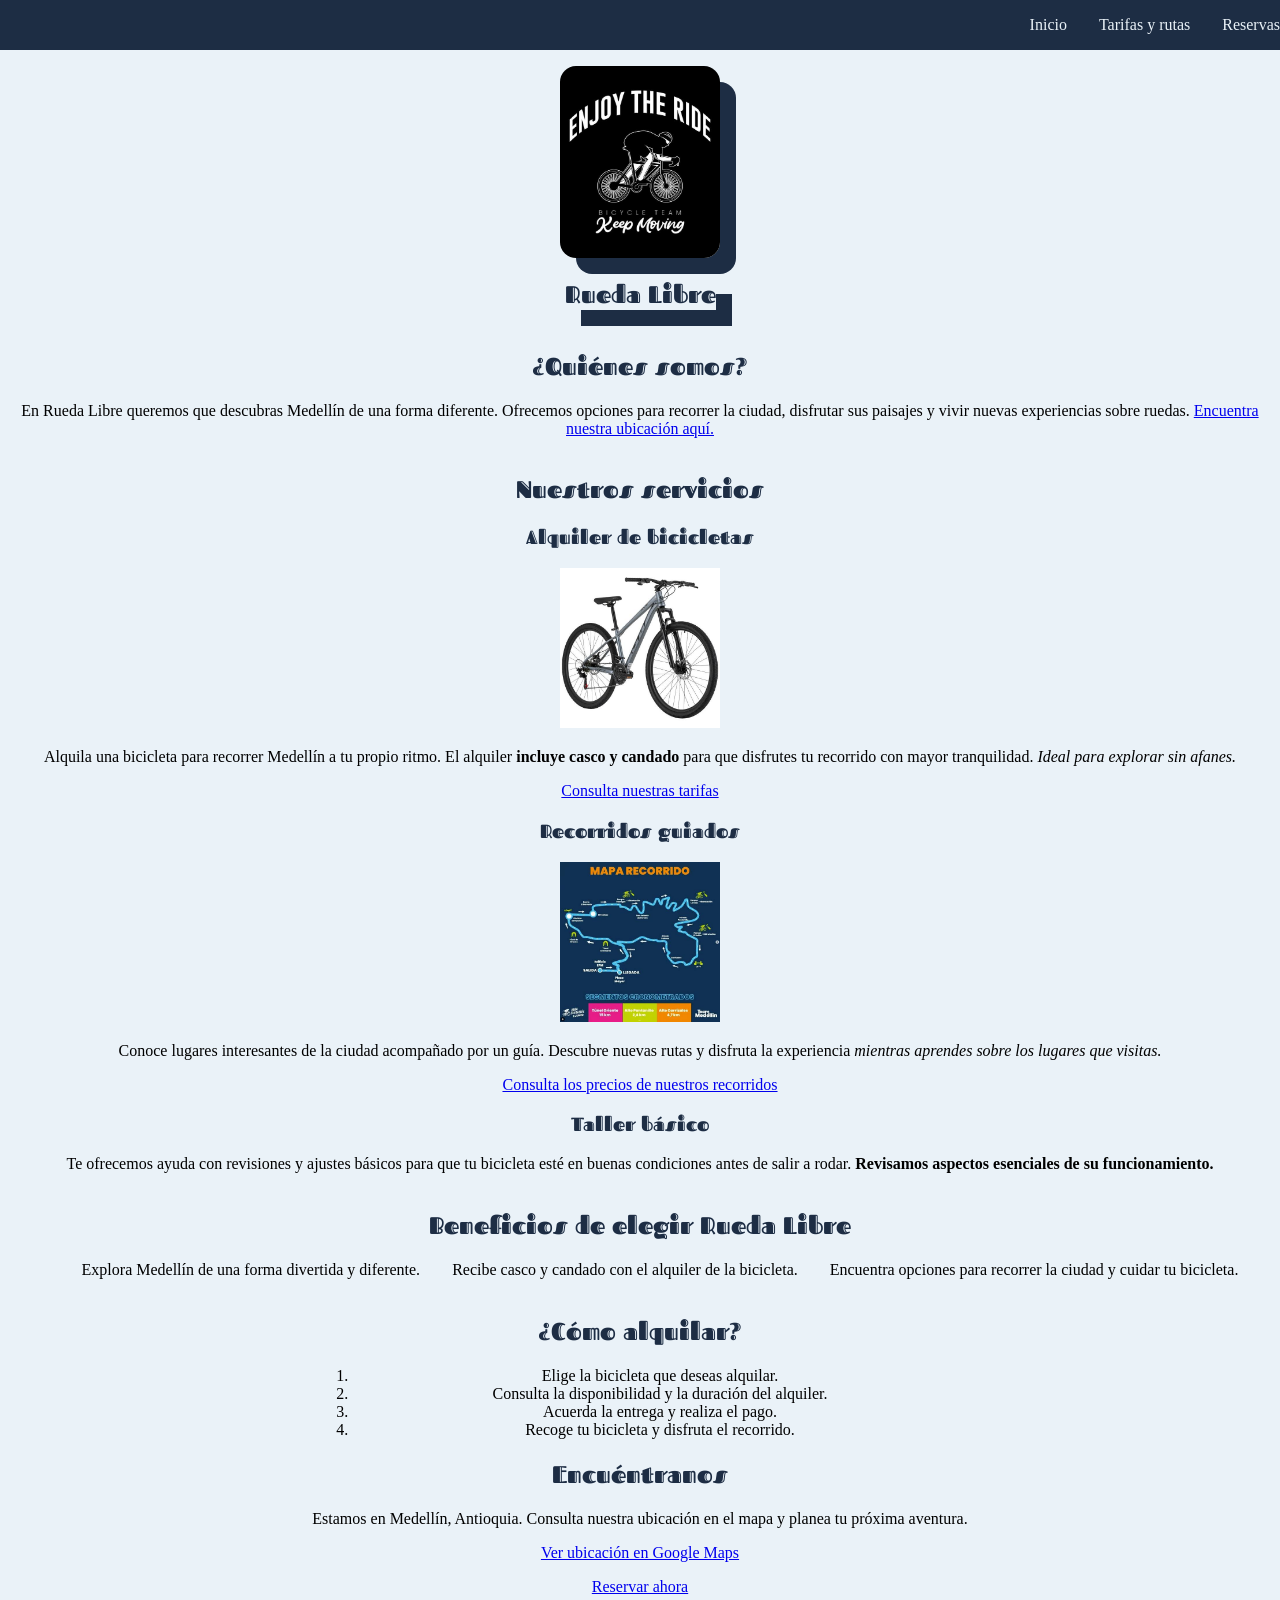
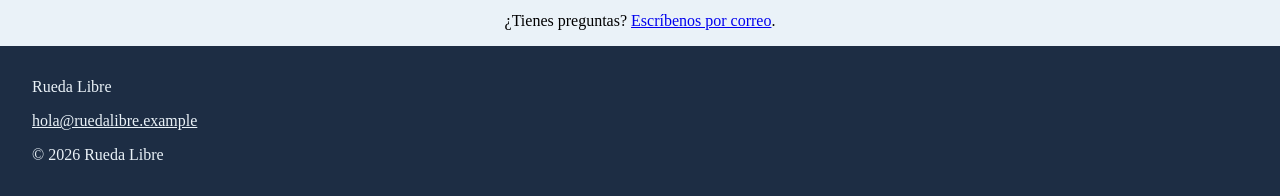
<file: index.html>
<!DOCTYPE html>
<html lang="es">

<head>
    <meta charset="UTF-8">
    <meta name="viewport" content="width=device-width, initial-scale=1.0">
    <meta name="description"
        content="Rueda Libre ofrece alquiler de bicicletas, recorridos guiados y taller básico en Medellín.">
    <title>Rueda Libre | Alquiler de bicicletas en Medellín</title>
    <link rel="preconnect" href="https://fonts.googleapis.com">
    <link rel="preconnect" href="https://fonts.gstatic.com" crossorigin>
    <link href="https://fonts.googleapis.com/css2?family=Fascinate+Inline&display=swap" rel="stylesheet">
    <link rel="stylesheet" href="style.css">

</head>

<body>
    <header>
        <nav>
            <ul>
                <li><a href="index.html">Inicio</a></li>
                <li><a href="paginas/tarifas.html">Tarifas y rutas</a></li>
                <li><a href="paginas/reservas.html">Reservas</a></li>
            </ul>
        </nav>
    </header>

    <main>
        <section id="presentacion">
            <div>
                <img id="logo" src="img/portada.jpg" alt="Paisaje para disfrutar un recorrido en bicicleta">
                <h1> Rueda Libre</h1>
            </div>
        </section>

        <article id="somos-container" class="info">
            <h2>¿Quiénes somos?</h2>

            <p>
                En Rueda Libre queremos que descubras Medellín de una forma diferente.
                Ofrecemos opciones para recorrer la ciudad, disfrutar sus paisajes y vivir
                nuevas experiencias sobre ruedas.
                <a href="#encuentran">Encuentra nuestra ubicación aquí.</a>
            </p>
        </article>

        <section id="sevicios-container" class="info">
            <h2>Nuestros servicios</h2>
            <article class="servicio">
                <h3>Alquiler de bicicletas</h3>
                <img src="img/bicicleta.jpg" alt="Bicicleta disponible para alquilar" width="400">
                <p>
                    Alquila una bicicleta para recorrer Medellín a tu propio ritmo.
                    El alquiler <strong>incluye casco y candado</strong> para que disfrutes
                    tu recorrido con mayor tranquilidad. <em>Ideal para explorar sin afanes.</em>
                </p>
                <p>
                    <a href="paginas/tarifas.html">Consulta nuestras tarifas</a>
                </p>
            </article>

            <article class="servicio">
                <h3>Recorridos guiados</h3>
                <img src="img/ruta.jpg" alt="Ruta para recorrer en bicicleta por Medellín" width="400">
                <p>
                    Conoce lugares interesantes de la ciudad acompañado por un guía.
                    Descubre nuevas rutas y disfruta la experiencia
                    <em>mientras aprendes sobre los lugares que visitas.</em>
                </p>
                <a href="paginas/tarifas.html#recorridos">
                    Consulta los precios de nuestros recorridos
                </a>

            </article>

            <article class="servicio">
                <h3>Taller básico</h3>
                <p>
                    Te ofrecemos ayuda con revisiones y ajustes básicos para que tu bicicleta
                    esté en buenas condiciones antes de salir a rodar.
                    <strong>Revisamos aspectos esenciales de su funcionamiento.</strong>
                </p>
            </article>


        </section>

        <section class="beneficios-container">
            <article class="beneficio">
                <h2>Beneficios de elegir Rueda Libre</h2>

                <ul>
                    <li>Explora Medellín de una forma divertida y diferente.</li>
                    <li>Recibe casco y candado con el alquiler de la bicicleta.</li>
                    <li>Encuentra opciones para recorrer la ciudad y cuidar tu bicicleta.</li>
                </ul>
            </article>

            <article class="beneficio">


            </article>
        </section>

        <section info-container>
            <article class="info">

                <h2>¿Cómo alquilar?</h2>

                <ol>
                    <li>Elige la bicicleta que deseas alquilar.</li>
                    <li>Consulta la disponibilidad y la duración del alquiler.</li>
                    <li>Acuerda la entrega y realiza el pago.</li>
                    <li>Recoge tu bicicleta y disfruta el recorrido.</li>
                </ol>
            </article>

            <article class="info">

                <h2 id="encuentran">Encuéntranos</h2>

                <p>
                    Estamos en Medellín, Antioquia. Consulta nuestra ubicación en el mapa
                    y planea tu próxima aventura.
                </p>

                <p>
                    <a href="https://www.google.com/maps/search/?api=1&query=Medell%C3%ADn%2C+Antioquia"
                        target="_blank">
                        Ver ubicación en Google Maps
                    </a>
                </p>

                <p>
                    <a href="paginas/reservas.html">Reservar ahora</a>
                </p>

                <p>
                    ¿Tienes preguntas?
                    <a href="mailto:hola@ruedalibre.example">Escríbenos por correo</a>.
                </p>

            </article>

        </section>

    </main>

    <footer>
        <p>Rueda Libre</p>
        <p>
            <a href="mailto:hola@ruedalibre.example">
                hola@ruedalibre.example
            </a>
        </p>
        <p>© 2026 Rueda Libre</p>
    </footer>

</body>

</html>
</file>
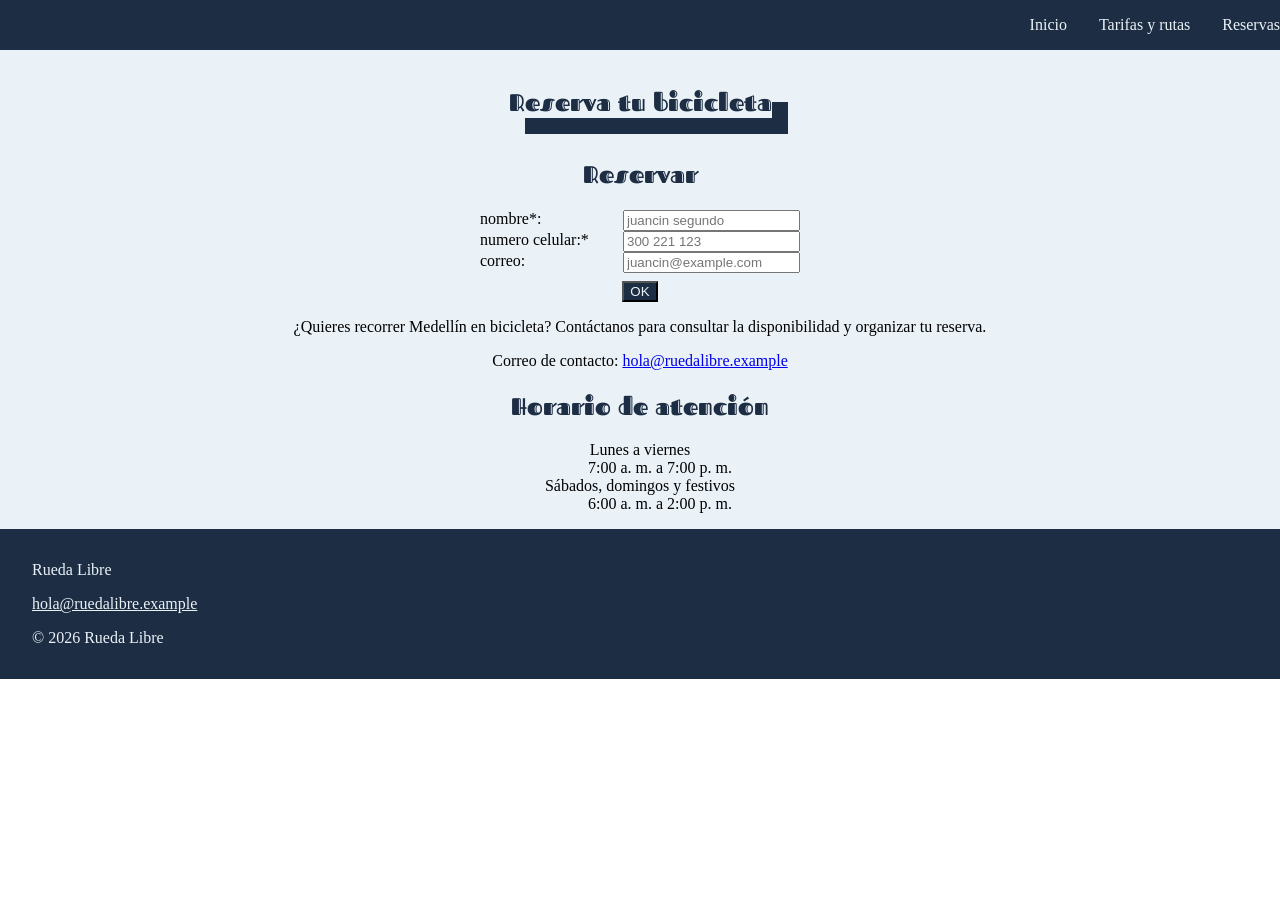
<file: paginas/reservas.html>
<!DOCTYPE html>
<html lang="es">

<head>
    <meta charset="UTF-8">
    <meta name="viewport" content="width=device-width, initial-scale=1.0">
    <meta name="description" content="Reserva tu bicicleta con Rueda Libre y consulta nuestro horario de atención.">
    <title>Reservas | Rueda Libre</title>
    <link rel="preconnect" href="https://fonts.googleapis.com">
    <link rel="preconnect" href="https://fonts.gstatic.com" crossorigin>
    <link href="https://fonts.googleapis.com/css2?family=Fascinate+Inline&display=swap" rel="stylesheet">
    <link rel="stylesheet" href="../style.css">
</head>

<body>
    <header>
        <nav>
            <ul>
                <li><a href="../index.html">Inicio</a></li>
                <li><a href="tarifas.html">Tarifas y rutas</a></li>
                <li><a href="reservas.html">Reservas</a></li>
            </ul>
        </nav>
    </header>

    <main>
        <section id="presentacion">
            <h1>Reserva tu bicicleta</h1>
        </section>

        <section id="formulario-reservas">
            <h2>Reservar</h2>
            <form action="">
                <div>
                    <label for="nombre">nombre*: </label>
                    <input name="nombre" id="nombre" type="text" required placeholder="juancin segundo">

                </div>

                <div>
                    <label for="cell">numero celular:* </label>
                    <input name="cell" id="cell" type="number" required placeholder="300 221 123">

                </div>

                <div>
                    <label for="email">correo: </label>
                    <input name="email" id="email" type="text" placeholder="juancin@example.com">

                </div>


                <button>OK</button>
            </form>


        </section>

        <section class="info-container">
            <article class="info">
                <p>
                    ¿Quieres recorrer Medellín en bicicleta?
                    Contáctanos para consultar la disponibilidad y organizar tu reserva.
                </p>

                <p>
                    Correo de contacto:
                    <a href="mailto:hola@ruedalibre.example">hola@ruedalibre.example</a>
                </p>

                <h2>Horario de atención</h2>

                <dl>
                    <dt>Lunes a viernes</dt>
                    <dd>7:00 a. m. a 7:00 p. m.</dd>

                    <dt>Sábados, domingos y festivos</dt>
                    <dd>6:00 a. m. a 2:00 p. m.</dd>
                </dl>
            </article>


        </section>
    </main>
    <footer>
        <p>Rueda Libre</p>
        <p>
            <a href="mailto:hola@ruedalibre.example">
                hola@ruedalibre.example
            </a>
        </p>
        <p>© 2026 Rueda Libre</p>
    </footer>
</body>

</html>
</file>
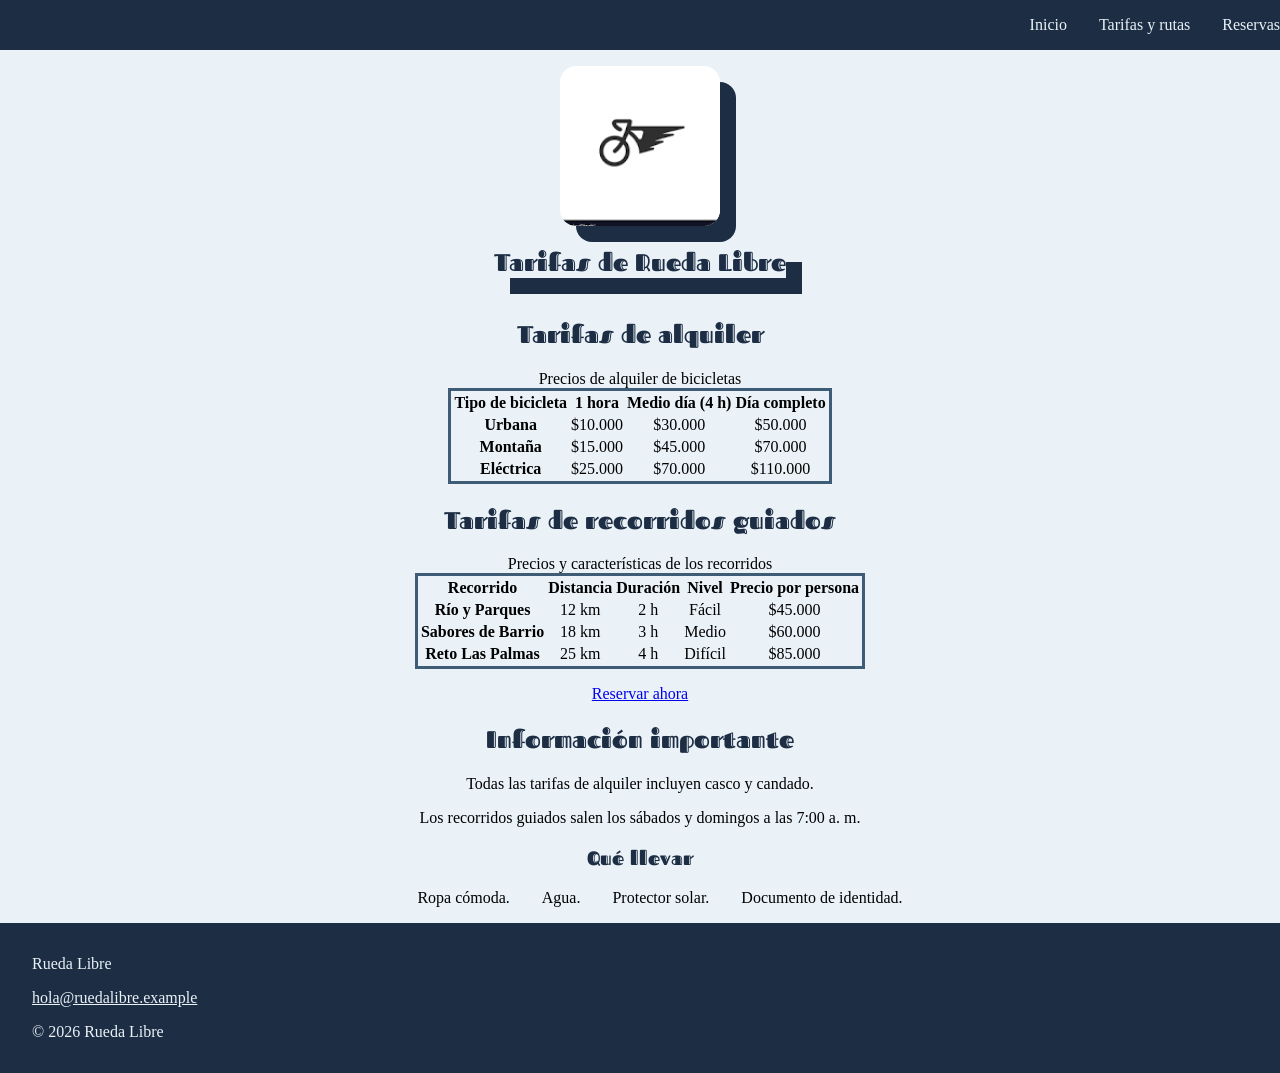
<file: paginas/tarifas.html>
<!DOCTYPE html>
<html lang="es">

<head>
    <meta charset="UTF-8">
    <meta name="viewport" content="width=device-width, initial-scale=1.0">
    <meta name="description"
        content="Consulta las tarifas de alquiler de bicicletas y recorridos guiados de Rueda Libre en Medellín.">
    <title>Tarifas | Rueda Libre</title>
    <link rel="preconnect" href="https://fonts.googleapis.com">
    <link rel="preconnect" href="https://fonts.gstatic.com" crossorigin>
    <link href="https://fonts.googleapis.com/css2?family=Fascinate+Inline&display=swap" rel="stylesheet">
    <link rel="stylesheet" href="../style.css">
</head>

<body>
    <header>
        <nav>
            <ul>
                <li><a href="../index.html">Inicio</a></li>
                <li><a href="tarifas.html">Tarifas y rutas</a></li>
                <li><a href="reservas.html">Reservas</a></li>
            </ul>
        </nav>
    </header>

    <main>
        <section id="presentacion">
            <h1>Tarifas de Rueda Libre</h1>
            <img src="../img/logo.png" alt="Logo de Rueda Libre" width="150">

        </section>



        <section class="tablas-container">
            <article id="precios" class="tabla">
                <h2>Tarifas de alquiler</h2>

                <table>
                    <caption>Precios de alquiler de bicicletas</caption>

                    <thead>
                        <tr>
                            <th scope="col">Tipo de bicicleta</th>
                            <th scope="col">1 hora</th>
                            <th scope="col">Medio día (4 h)</th>
                            <th scope="col">Día completo</th>
                        </tr>
                    </thead>

                    <tbody>
                        <tr>
                            <th scope="row">Urbana</th>
                            <td>$10.000</td>
                            <td>$30.000</td>
                            <td>$50.000</td>
                        </tr>
                        <tr>
                            <th scope="row">Montaña</th>
                            <td>$15.000</td>
                            <td>$45.000</td>
                            <td>$70.000</td>
                        </tr>
                        <tr>
                            <th scope="row">Eléctrica</th>
                            <td>$25.000</td>
                            <td>$70.000</td>
                            <td>$110.000</td>
                        </tr>
                    </tbody>
                </table>
            </article>
            <article id="tabla">
                <h2 id="recorridos">Tarifas de recorridos guiados</h2>

                <table>
                    <caption>Precios y características de los recorridos</caption>

                    <thead>
                        <tr>
                            <th scope="col">Recorrido</th>
                            <th scope="col">Distancia</th>
                            <th scope="col">Duración</th>
                            <th scope="col">Nivel</th>
                            <th scope="col">Precio por persona</th>
                        </tr>
                    </thead>

                    <tbody>
                        <tr>
                            <th scope="row">Río y Parques</th>
                            <td>12 km</td>
                            <td>2 h</td>
                            <td>Fácil</td>
                            <td>$45.000</td>
                        </tr>
                        <tr>
                            <th scope="row">Sabores de Barrio</th>
                            <td>18 km</td>
                            <td>3 h</td>
                            <td>Medio</td>
                            <td>$60.000</td>
                        </tr>
                        <tr>
                            <th scope="row">Reto Las Palmas</th>
                            <td>25 km</td>
                            <td>4 h</td>
                            <td>Difícil</td>
                            <td>$85.000</td>
                        </tr>
                    </tbody>
                </table>
            </article>


        </section class>

        <section class="info-container">
            <article class="info">
                <p>
                    <a href="reservas.html">Reservar ahora</a>
                </p>


                <h2>Información importante</h2>

                <p>Todas las tarifas de alquiler incluyen casco y candado.</p>

                <p>Los recorridos guiados salen los sábados y domingos a las 7:00 a. m.</p>

                <h3>Qué llevar</h3>

                <ul>
                    <li>Ropa cómoda.</li>
                    <li>Agua.</li>
                    <li>Protector solar.</li>
                    <li>Documento de identidad.</li>
                </ul>
            </article>

        </section>
    </main>

    <footer>
        <p>Rueda Libre</p>
        <p>
            <a href="mailto:hola@ruedalibre.example">
                hola@ruedalibre.example
            </a>
        </p>
        <p>© 2026 Rueda Libre</p>
    </footer>

</body>

</html>
</file>
<file: style.css>
:root {
    --color-primario: #EAF2F8;
    --color-texto: #1D2D44;
    --color-footer: #3E5C76;
    --titulo-font: "Fascinate Inline", system-ui;
}

*,
*::before,
*::after {
    box-sizing: border-box;
}

body {
    margin: 0;
}

main {
    background-color: var(--color-primario);
    margin: 0;
    text-align: center;
    display: flex;
    flex-direction: column;
    justify-content: center;
    align-items: center;
}

main img {
    width: 10rem;
}

footer {
    background-color: var(--color-texto);
    color: var(--color-primario);
    margin: 0;
    padding: 1rem 2rem;
}

footer a {
    color: var(--color-primario);
}

h1,
h2,
h3 {
    font-family: var(--titulo-font);
    color: var(--color-texto);
}

ul {
    list-style: none;
    display: flex;
    gap: 2rem;
}

ul a {
    text-decoration: none;
    color: var(--color-primario);
}

header {
    background-color: var(--color-texto);
    display: flex;
    justify-content: right;
    align-items: center;
}

#presentacion {
    padding-top: 1rem;
    display: flex;
    flex-direction: column-reverse;
    justify-content: center;
    align-items: center;


}

#presentacion img {
    width: 10rem;
    border-radius: 1rem;
    box-shadow: var(--color-texto) 1rem 1rem;
}

#presentacion h1 {
    box-shadow: var(--color-texto) 1rem 1rem;
}

#presentacion div {
    display: flex;
    flex-direction: column;
    justify-content: center;
    align-items: center;
}

#presentacion div:hover {
    scale: 1.1;
}

table {
    border: var(--color-footer) 0.2rem solid;
}

.tablas-container {
    display: flex;
    flex-direction: column;
    justify-content: center;
    align-items: center;


}

#formulario-reservas {
    display: flex;
    flex-direction: column;
    justify-content: center;
    align-items: center;
}

form {
    display: flex;
    width: 20rem;
    flex-direction: column;
    justify-content: center;
    align-items: center;
}

form div {
    width: 100%;
    display: flex;
    justify-content: space-between;
}

form button{
    margin-top: 0.5rem;
    background-color: var(--color-texto);
    color: var(--color-primario);

}
</file>
